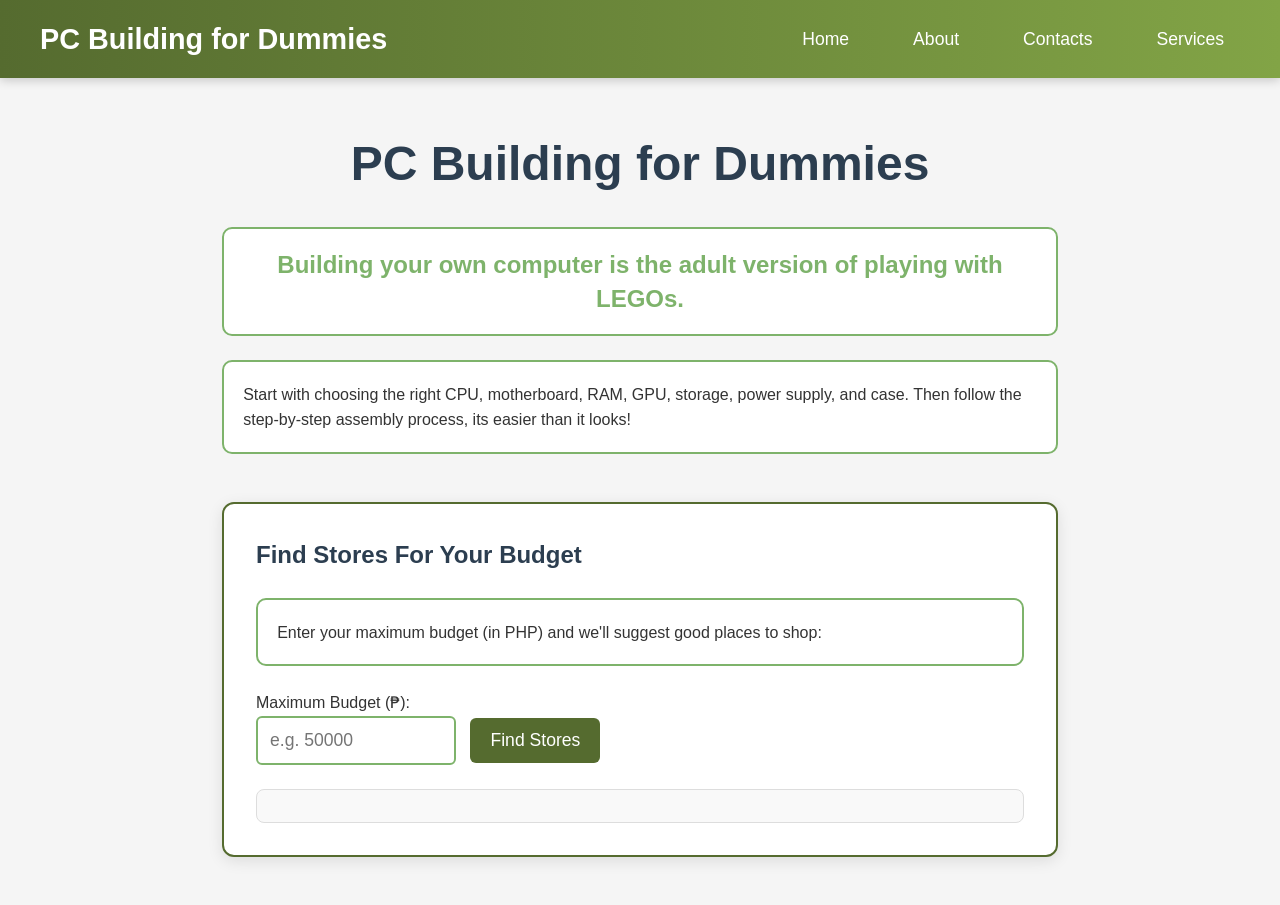
<file: index.html>
<!DOCTYPE html>
<html lang="en">
<head>
    <meta charset="UTF-8">
    <meta name="viewport" content="width=device-width, initial-scale=1.0">
    <title>PC Building for Dummies</title>
    <link rel="stylesheet" href="style.css">
</head>
<body>

    <nav class="navbar">
        <div class="navbar-container">
            <h2>PC Building for Dummies</h2>
            <ul>
                <li><a href="index.html">Home</a></li>
                <li><a href="about.html">About</a></li>
                <li><a href="contacts.html">Contacts</a></li>
                <li><a href="services.html">Services</a></li>
            </ul>
        </div>
    </nav>

    <main class="main-content">
        <h1>PC Building for Dummies</h1>

        <p class="highlight-text">
            Building your own computer is the adult version of playing with LEGOs.
        </p>

        <p>
            Start with choosing the right CPU, motherboard, RAM, GPU, storage, power supply, and case. 
            Then follow the step-by-step assembly process, its easier than it looks!
        </p>

        <section class="price-tool">
            <h2>Find Stores For Your Budget</h2>
            <p>Enter your maximum budget (in PHP) and we'll suggest good places to shop:</p>
            
            <label for="budget">Maximum Budget (₱):</label><br>
            <input type="number" id="budget" placeholder="e.g. 50000" min="10000">
            <button type="button" id="findBtn">Find Stores</button>

            <div id="store-results" class="results"></div>
        </section>
    </main>

    <script>
        document.getElementById("findBtn").addEventListener("click", suggestStores);

        function suggestStores() {
            const budgetInput = document.getElementById('budget').value;
            const budget = parseInt(budgetInput);
            const resultsDiv = document.getElementById('store-results');

            resultsDiv.innerHTML = '';

            if (!budget || budget < 10000) {
                resultsDiv.innerHTML = '<p style="color:red;">Please enter a budget of at least ₱10,000.</p>';
                return;
            }

            let stores = [];

            if (budget >= 150000) {
                stores = [
                    { name: "Lazada Premium / Flagship Stores", desc: "High-end components, fast shipping" },
                    { name: "PC Express", desc: "Premium builds & custom PCs" },
                    { name: "Datablitz", desc: "Great selection of GPUs and CPUs" }
                ];
            } 
            else if (budget >= 80000) {
                stores = [
                    { name: "PC Express", desc: "Good balance of price and quality" },
                    { name: "Lazada / Shopee Official Stores", desc: "Wide selection with vouchers" },
                    { name: "Octagon Computer", desc: "Reliable local shop" }
                ];
            } 
            else if (budget >= 40000) {
                stores = [
                    { name: "Shopee / Lazada", desc: "Best for budget builds with discounts" },
                    { name: "Gilmore Computer Center", desc: "Great for second-hand & affordable parts" },
                    { name: "PC Hub", desc: "Budget-friendly components" }
                ];
            } 
            else {
                stores = [
                    { name: "Shopee Budget Sellers", desc: "Entry-level parts & used components" },
                    { name: "Local Computer Shops", desc: "Check nearby shops in Quiapo or Baclaran" },
                    { name: "Montera", desc: "Affordable and high quality parts"}
                ];
            }

            let html = `<h3>Recommended Stores for ₱${budget.toLocaleString()} budget:</h3><ul>`;
            stores.forEach(store => {
                html += `<li><strong>${store.name}</strong> — ${store.desc}</li>`;
            });
            html += '</ul>';

            resultsDiv.innerHTML = html;
        }
    </script>

</body>
</html>
</file>
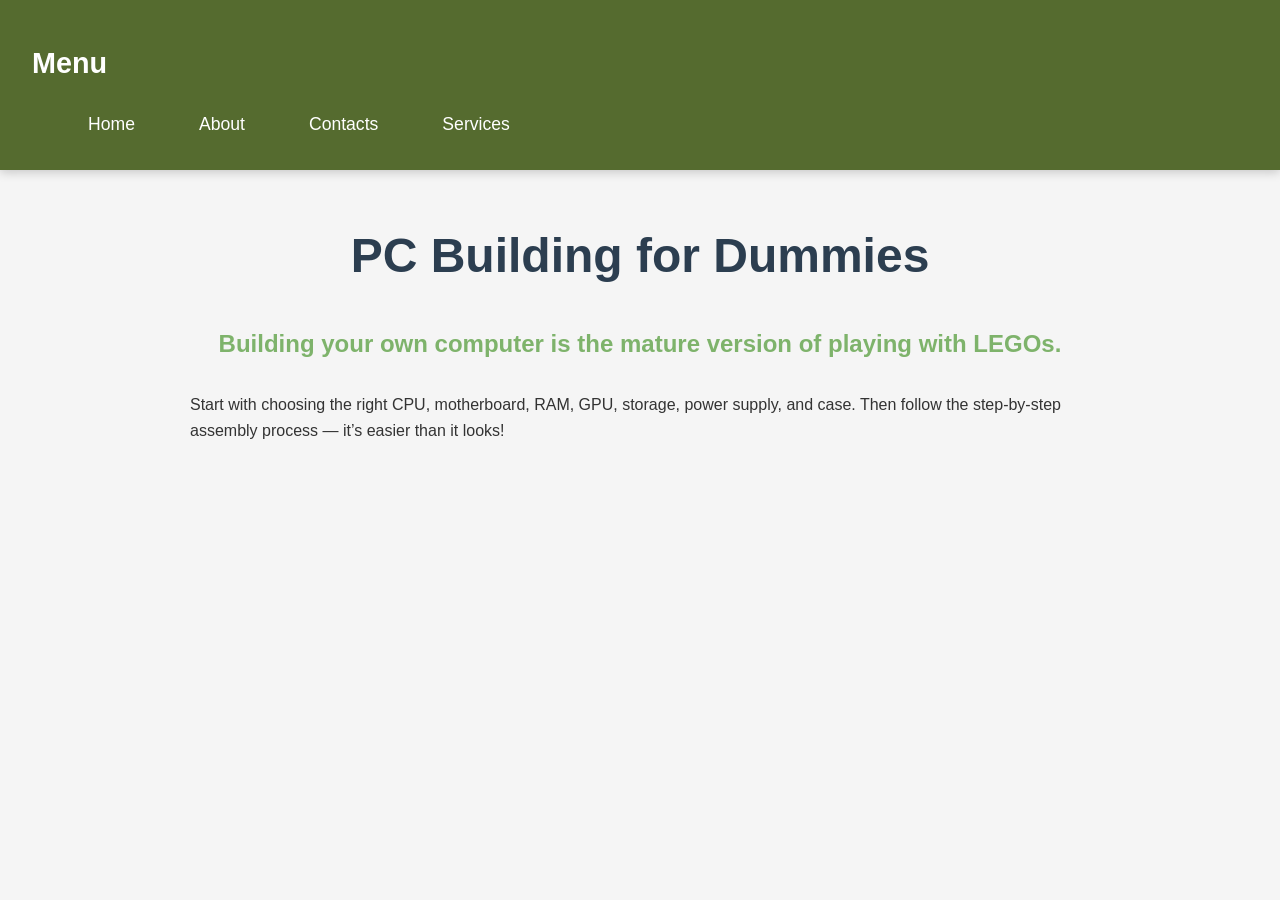
<file: PC Building for Dummies/index.html>
<!DOCTYPE html>
<html lang="en">
    <head>
        <meta charset="UTF-8">
        <meta name ="viewport" content="width=device-width, initial-scale=1.0">
        <title>PC Building for Dummies</title>
        <link rel="stylesheet" href="style.css">
    </head>
    <body>
        <nav class="navbar">
            <h2>Menu</h2>
            <ul>
                <li><a href="index.html">Home</a></li>
                <li><a href="about.html">About</a></li>
                <li><a href="contacts.html">Contacts</a></li>
                <li><a href="services.html">Services</a></li>
            </ul>
        </nav>

        <div class="main-content">
            <h1>PC Building for Dummies</h1>

            <p class="highlight-text">
                Building your own computer is the mature version of playing with LEGOs.
            </p>

            <p>Start with choosing the right CPU, motherboard, RAM, GPU, storage, power supply, and case. Then follow the step-by-step assembly process — it’s easier than it looks!</p>
        </div>
    </body>
</html>
</file>
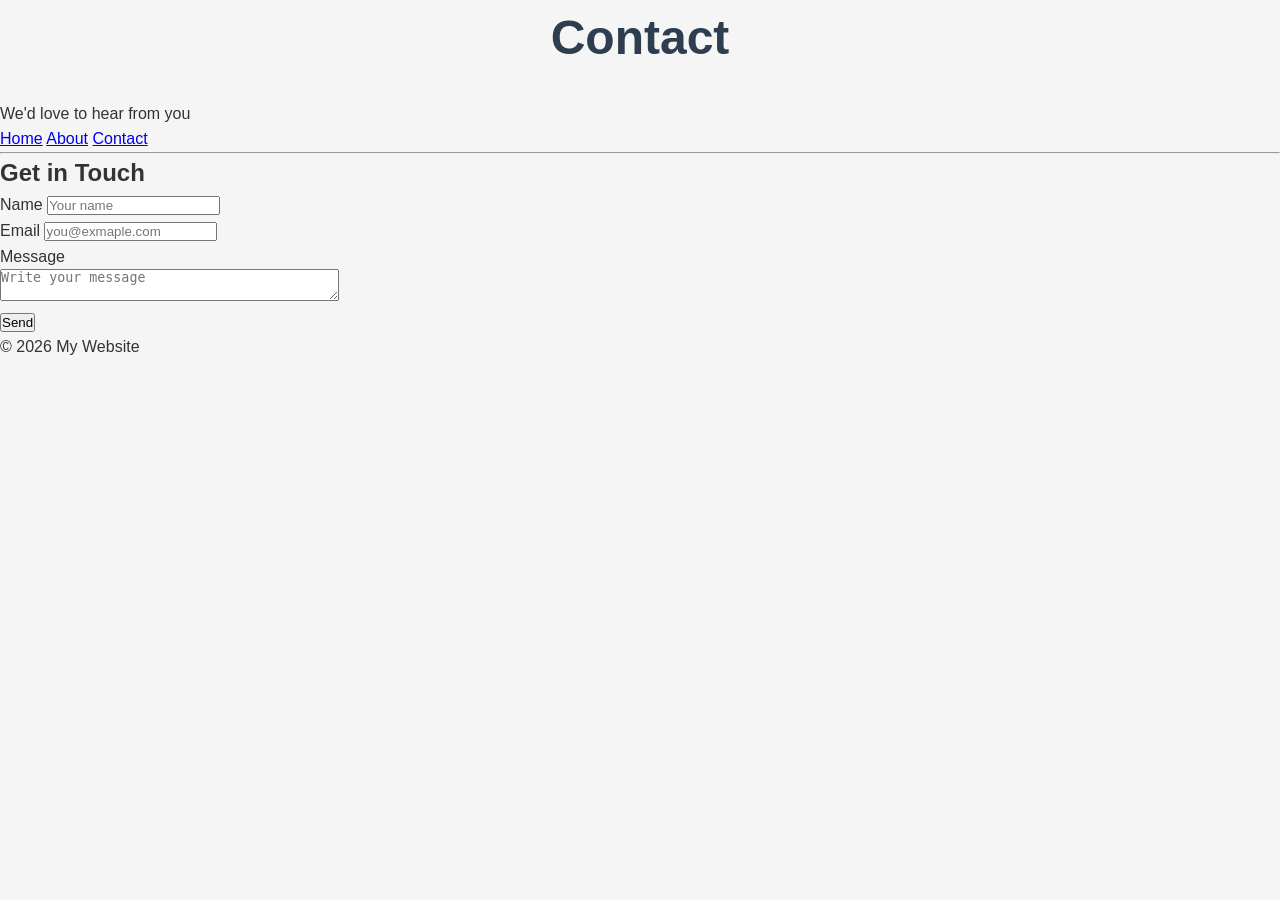
<file: about.html>
<!DOCTYPE html>
<html lang="en">
    <head>
        <link rel="stylesheet" href="style.css">
        <meta charset="UTF-8">
        <meta name="viewport" content="width=device-width, initial-scale=1.0">
        <title>Contact</title>
    </head>
    <body>
        <header>
            <h1>Contact</h1>
            <p>We'd love to hear from you</p>
        </header>
        <nav>
            <a href="index.html">Home</a>
            <a href="about.html">About</a>
            <a href="contact.html">Contact</a>
        </nav>
        <hr>
        <main>
            <h2>Get in Touch</h2>
            <form action="#" method="post">
                <label for="name">Name</label>
                <input id="name" name="name" type="text" placeholder="Your name" required>
                <br>
                <label for="email">Email</label>
                <input id="email" name="email" type="email" placeholder="you@exmaple.com" required>
                <br>
                <label for="message">Message</label>
                <br>
                <textarea id="message" name="message" row="5" cols="40" placeholder="Write your message" required></textarea>
                <br>
                <button type="submit">Send</button>
            </form>
        </main>
        <footer>
            <p>&copy; 2026 My Website</p>
        </footer>
    </body>
</html>
</file>
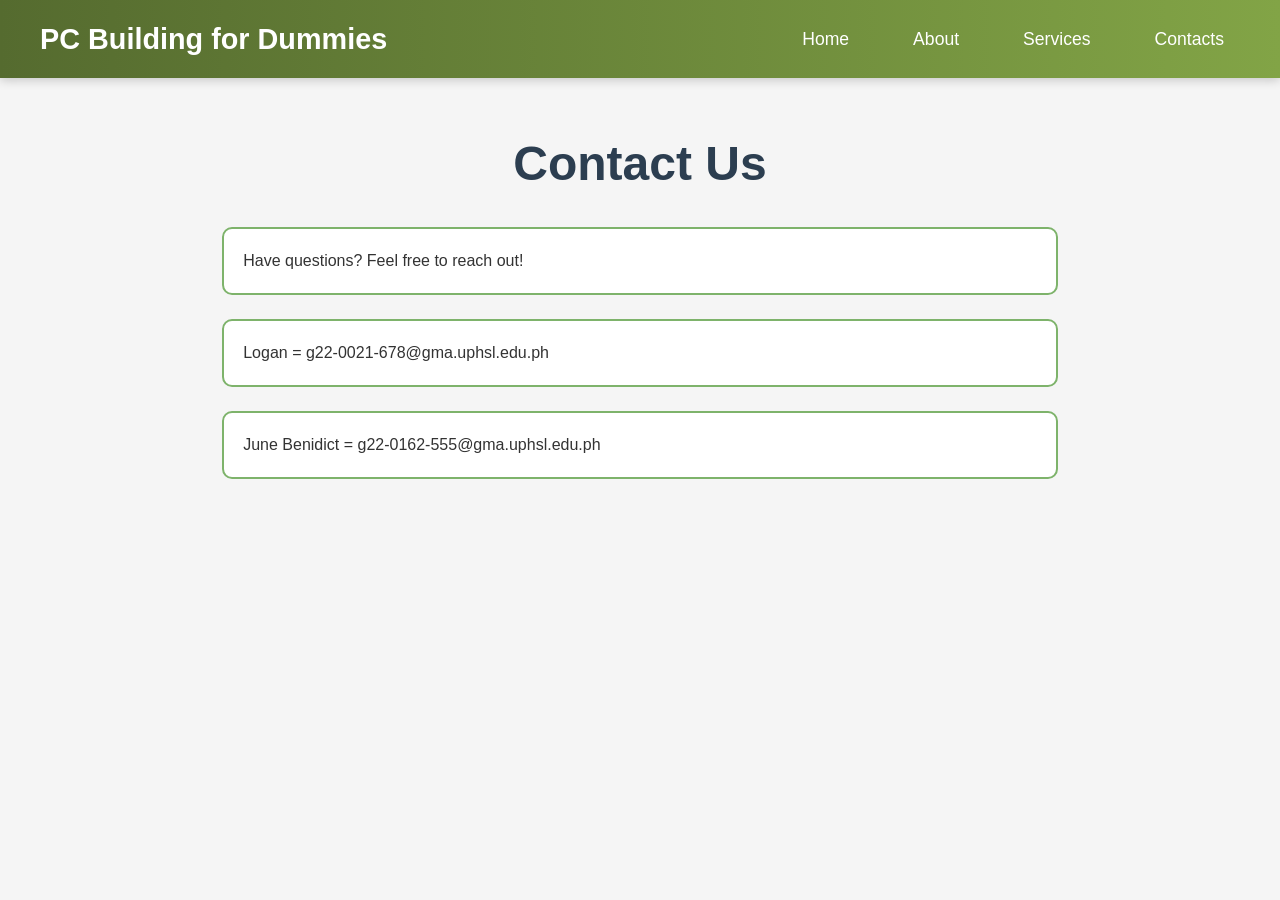
<file: contacts.html>
<!DOCTYPE html>
<html lang="en">
<head>
    <meta charset="UTF-8">
    <meta name="viewport" content="width=device-width, initial-scale=1.0">
    <title>Contact Us - PC Building for Dummies</title>
    <link rel="stylesheet" href="style.css">
</head>
<body>
    <nav class="navbar">
        <div class="navbar-container">
            <h2>PC Building for Dummies</h2>
            <ul>
                <li><a href="index.html">Home</a></li>
                <li><a href="about.html">About</a></li>
                <li><a href="services.html">Services</a></li>
                <li><a href="contacts.html">Contacts</a></li>
            </ul>
        </div>
    </nav>

    <div class="main-content">
        <h1>Contact Us</h1>
        <p>Have questions? Feel free to reach out!</p>
        <p>Logan = g22-0021-678@gma.uphsl.edu.ph</p>
        <p>June Benidict = g22-0162-555@gma.uphsl.edu.ph</p>
    </div>
</body>
</html>
</file>
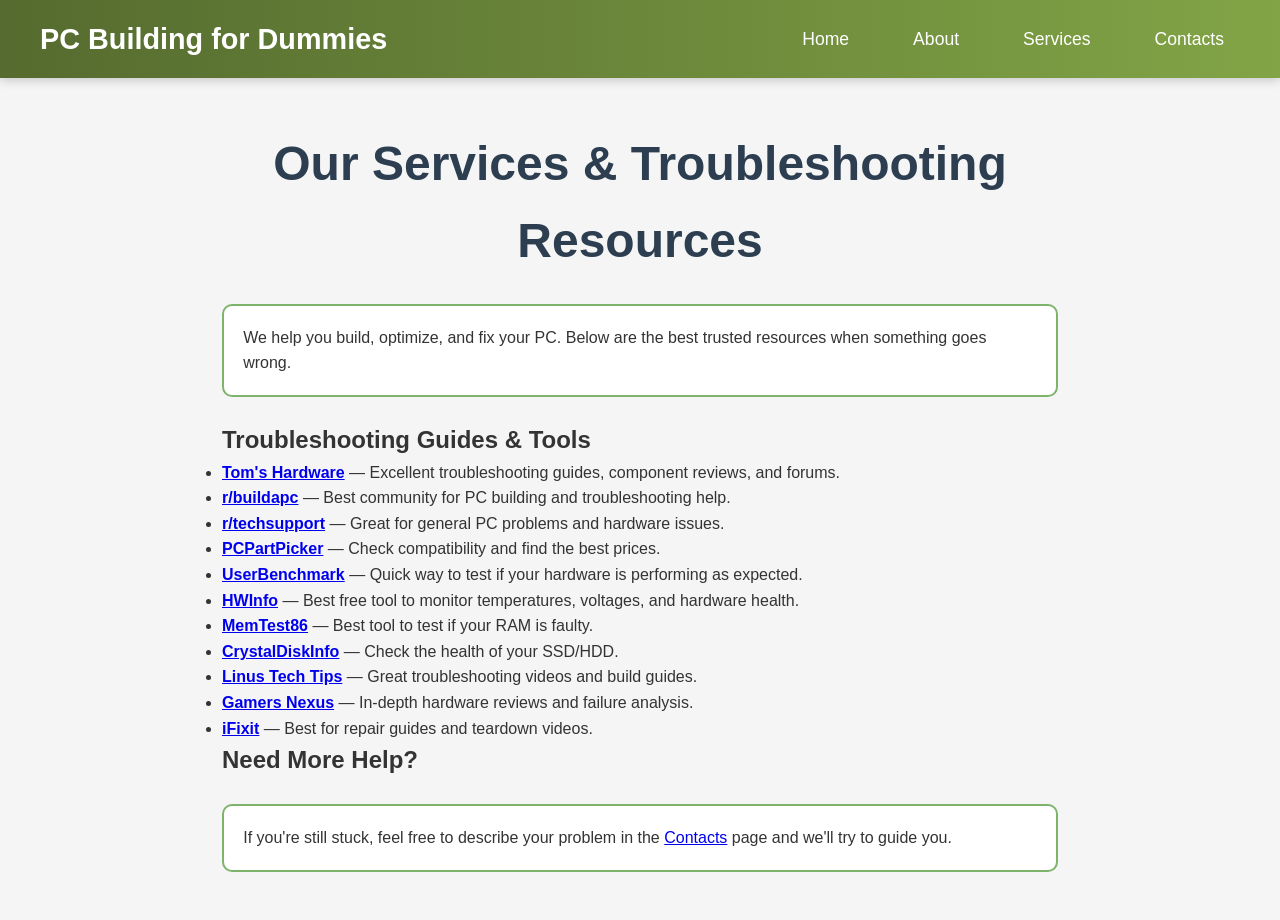
<file: services.html>
<!DOCTYPE html>
<html lang="en">
<head>
    <meta charset="UTF-8">
    <meta name="viewport" content="width=device-width, initial-scale=1.0">
    <title>Services - PC Building for Dummies</title>
    <link rel="stylesheet" href="style.css">
</head>
<body>

    <nav class="navbar">
        <div class="navbar-container">
            <h2>PC Building for Dummies</h2>
            <ul>
                <li><a href="index.html">Home</a></li>
                <li><a href="about.html">About</a></li>
                <li><a href="services.html">Services</a></li>
                <li><a href="contacts.html">Contacts</a></li>
            </ul>
        </div>
    </nav>

    <div class="main-content">
        <h1>Our Services & Troubleshooting Resources</h1>
        
        <p>We help you build, optimize, and fix your PC. Below are the best trusted resources when something goes wrong.</p>

        <h2>Troubleshooting Guides & Tools</h2>
        
        <div class="resource-list">
            <ul>
                <li>
                    <strong><a href="https://www.tomshardware.com/" target="_blank">Tom's Hardware</a></strong> 
                    — Excellent troubleshooting guides, component reviews, and forums.
                </li>
                <li>
                    <strong><a href="https://www.reddit.com/r/buildapc/" target="_blank">r/buildapc</a></strong> 
                    — Best community for PC building and troubleshooting help.
                </li>
                <li>
                    <strong><a href="https://www.reddit.com/r/techsupport/" target="_blank">r/techsupport</a></strong> 
                    — Great for general PC problems and hardware issues.
                </li>
                <li>
                    <strong><a href="https://pcpartpicker.com/" target="_blank">PCPartPicker</a></strong> 
                    — Check compatibility and find the best prices.
                </li>
                <li>
                    <strong><a href="https://www.userbenchmark.com/" target="_blank">UserBenchmark</a></strong> 
                    — Quick way to test if your hardware is performing as expected.
                </li>
                <li>
                    <strong><a href="https://www.hwinfo.com/" target="_blank">HWInfo</a></strong> 
                    — Best free tool to monitor temperatures, voltages, and hardware health.
                </li>
                <li>
                    <strong><a href="https://www.memtest86.com/" target="_blank">MemTest86</a></strong> 
                    — Best tool to test if your RAM is faulty.
                </li>
                <li>
                    <strong><a href="https://www.crystaldiskinfo.jp/en/" target="_blank">CrystalDiskInfo</a></strong> 
                    — Check the health of your SSD/HDD.
                </li>
                <li>
                    <strong><a href="https://www.youtube.com/c/LinusTechTips" target="_blank">Linus Tech Tips</a></strong> 
                    — Great troubleshooting videos and build guides.
                </li>
                <li>
                    <strong><a href="https://www.youtube.com/c/GamersNexus" target="_blank">Gamers Nexus</a></strong> 
                    — In-depth hardware reviews and failure analysis.
                </li>
                <li>
                    <strong><a href="https://www.ifixit.com/" target="_blank">iFixit</a></strong>
                    — Best for repair guides and teardown videos. 
                </li>
            </ul>
        </div>

        <h2>Need More Help?</h2>
        <p>If you're still stuck, feel free to describe your problem in the <a href="contacts.html">Contacts</a> page and we'll try to guide you.</p>
    </div>

</body>
</html>
</file>
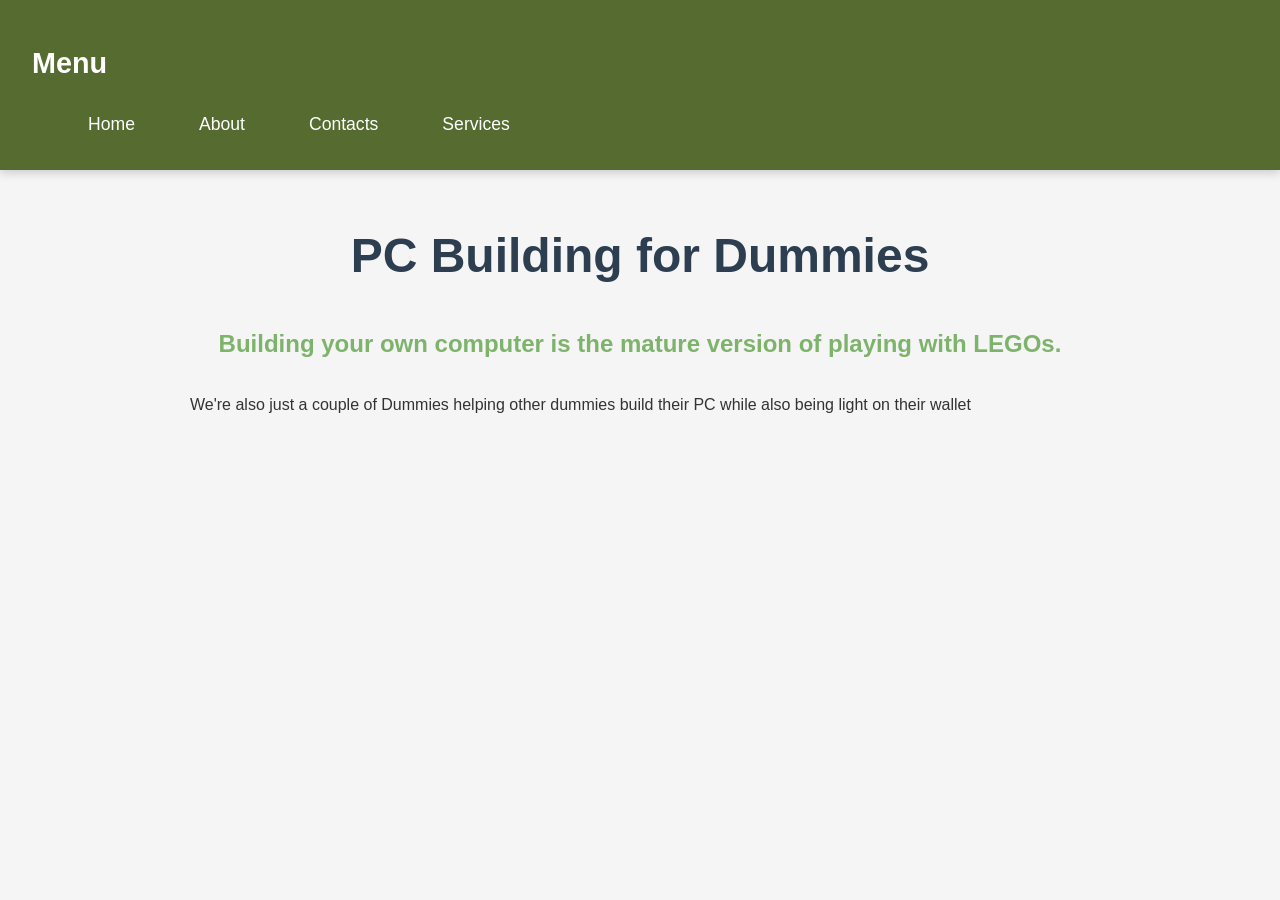
<file: PC Building for Dummies/about.html>
<!DOCTYPE html>
<html lang="en">
    <head>
        <meta charset="UTF-8">
        <meta name ="viewport" content="width=device-width, initial-scale=1.0">
        <title>PC Building for Dummies</title>
        <link rel="stylesheet" href="style.css">
    </head>
    <body>
        <nav class="navbar">
            <h2>Menu</h2>
            <ul>
                <li><a href="index.html">Home</a></li>
                <li><a href="about.html">About</a></li>
                <li><a href="contacts.html">Contacts</a></li>
                <li><a href="services.html">Services</a></li>
            </ul>
        </nav>

        <div class="main-content">
            <h1>PC Building for Dummies</h1>

            <p class="highlight-text">
                Building your own computer is the mature version of playing with LEGOs.
            </p>

            <p>We're also just a couple of Dummies helping other dummies build their PC while also being light on their wallet</p>
        </div>
    </body>
</html>
</file>
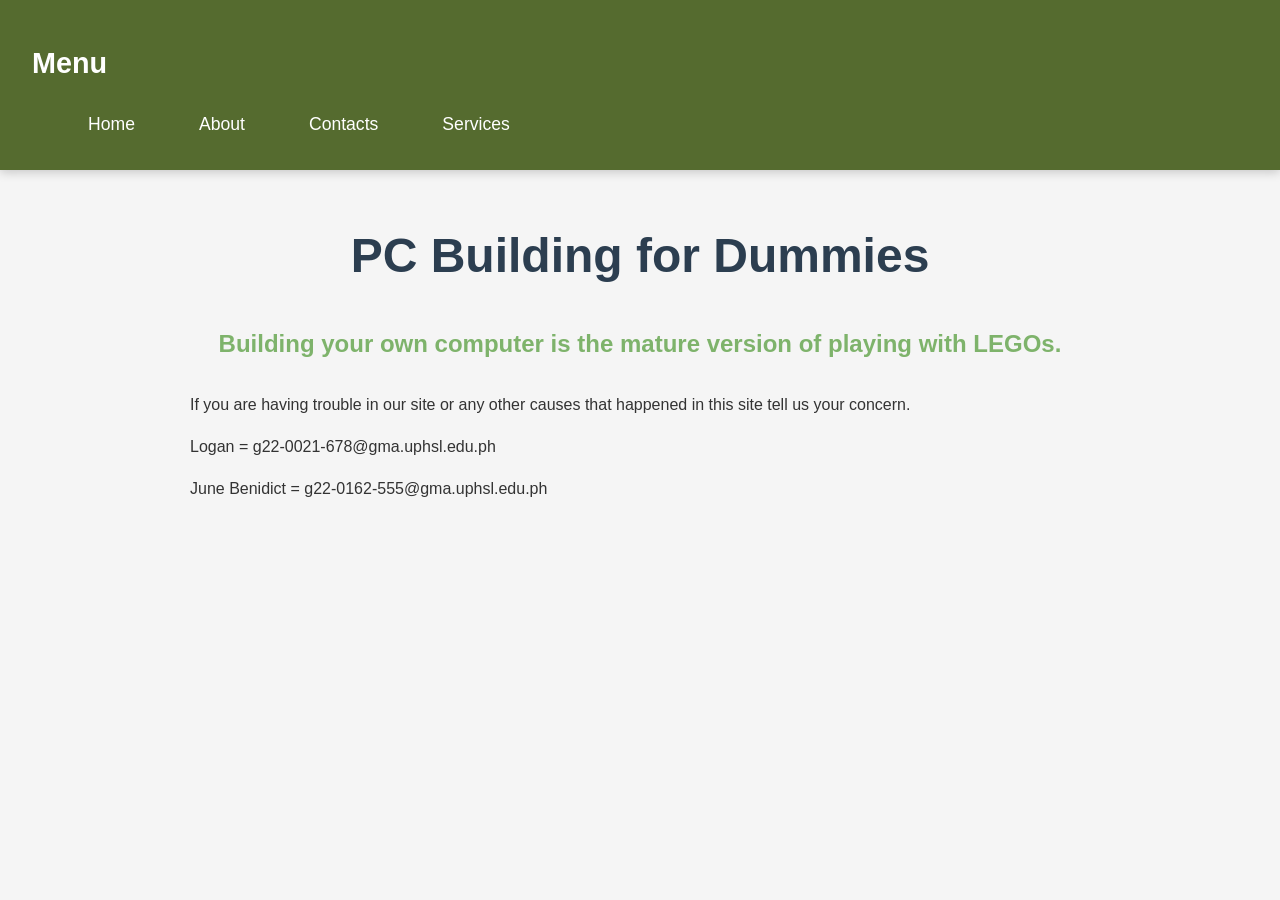
<file: PC Building for Dummies/contacts.html>
<!DOCTYPE html>
<html lang="en">
    <head>
        <meta charset="UTF-8">
        <meta name ="viewport" content="width=device-width, initial-scale=1.0">
        <title>PC Building for Dummies</title>
        <link rel="stylesheet" href="style.css">
    </head>
    <body>
        <nav class="navbar">
            <h2>Menu</h2>
            <ul>
                <li><a href="index.html">Home</a></li>
                <li><a href="about.html">About</a></li>
                <li><a href="contacts.html">Contacts</a></li>
                <li><a href="services.html">Services</a></li>
            </ul>
        </nav>

        <div class="main-content">
            <h1>PC Building for Dummies</h1>

            <p class="highlight-text">
                Building your own computer is the mature version of playing with LEGOs.
            </p>

            <p>If you are having trouble in our site or any other causes that happened in this site tell us your concern.</p>
            <p>Logan = g22-0021-678@gma.uphsl.edu.ph</p>
            <p>June Benidict = g22-0162-555@gma.uphsl.edu.ph</p>
        </div>
    </body>
</html>
</file>
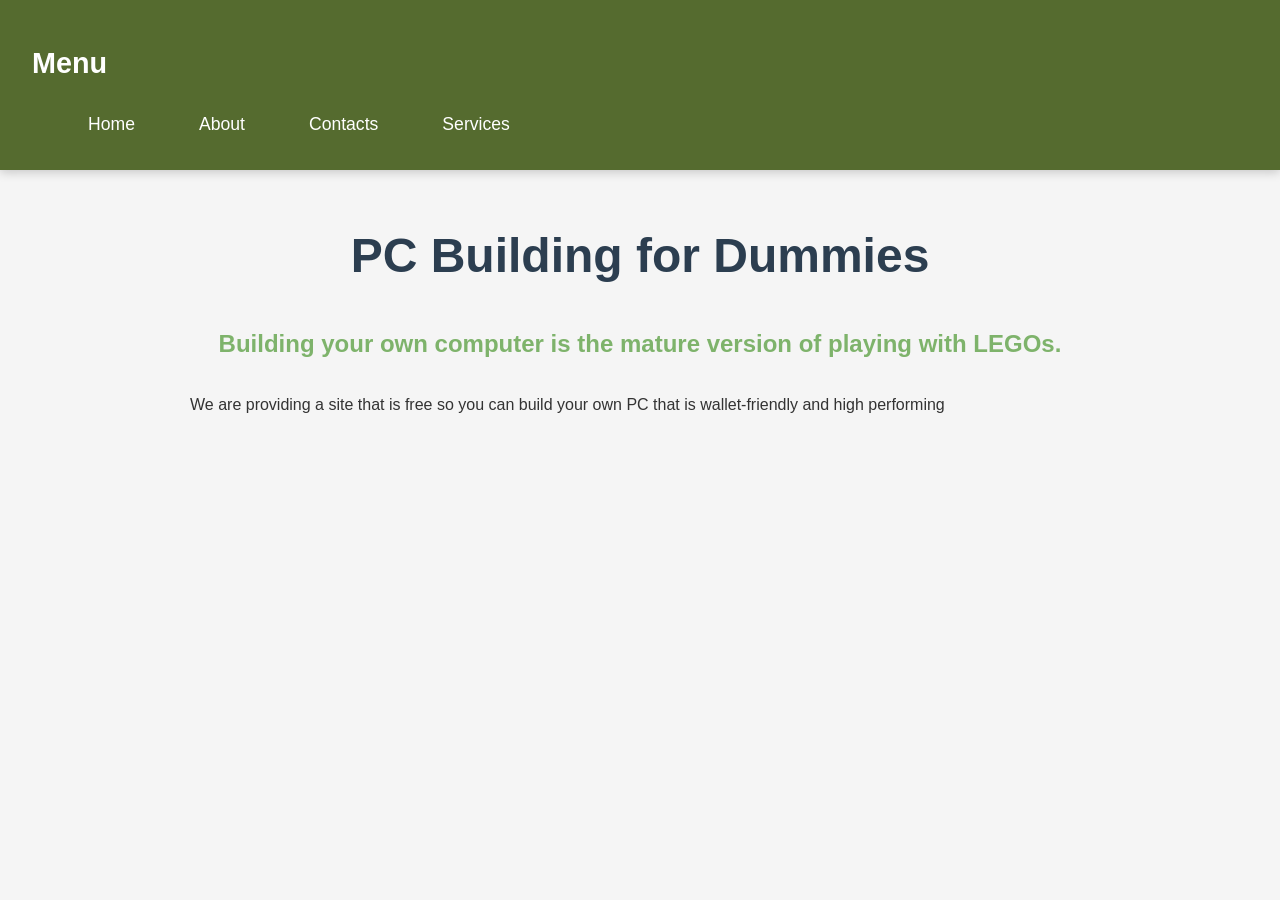
<file: PC Building for Dummies/services.html>
<!DOCTYPE html>
<html lang="en">
    <head>
        <meta charset="UTF-8">
        <meta name ="viewport" content="width=device-width, initial-scale=1.0">
        <title>PC Building for Dummies</title>
        <link rel="stylesheet" href="style.css">
    </head>
    <body>
        <nav class="navbar">
            <h2>Menu</h2>
            <ul>
                <li><a href="index.html">Home</a></li>
                <li><a href="about.html">About</a></li>
                <li><a href="contacts.html">Contacts</a></li>
                <li><a href="services.html">Services</a></li>
            </ul>
        </nav>

        <div class="main-content">
            <h1>PC Building for Dummies</h1>

            <p class="highlight-text">
                Building your own computer is the mature version of playing with LEGOs.
            </p>

            <p>We are providing a site that is free so you can build your own PC that is wallet-friendly and high performing</p>
        </div>
    </body>
</html>
</file>
<file: style.css>
* {
    margin: 0;
    padding: 0;
    box-sizing: border-box;
}

body {
    font-family: 'Segoe UI', Tahoma, Geneva, Verdana, sans-serif;
    background-color: #f5f5f5;
    color: #333;
    line-height: 1.6;
}

.navbar {
    background-color: #556b2f;
    padding: 1rem 2rem;
    position: sticky;
    top: 0;
    z-index: 1000;
    box-shadow: 0 2px 10px rgba(0, 0, 0, 0.2);
    background: linear-gradient(to right, #556b2f 0%, #82a446 100%);
}

.navbar-container {
    max-width: 1200px;
    margin: 0 auto;
    display: flex;
    justify-content: space-between;
    align-items: center;
}

.navbar h2 {
    color: white;
    font-size: 1.8rem;
}

.navbar ul {
    list-style: none;
    display: flex;
    gap: 2rem;
}

.navbar li a {
    color: white;
    text-decoration: none;
    font-size: 1.1rem;
    padding: 0.6rem 1rem;
    border-radius: 6px;
    transition: all 0.3s ease;
}

.navbar li a:hover {
    background-color: rgba(255, 255, 255, 0.15);
}

.main-content {
    max-width: 900px;
    margin: 3rem auto;
    padding: 0 2rem;
}

h1 {
    font-size: 3rem;
    margin-bottom: 1.5rem;
    color: #2c3e50;
    text-align: center;
}

.highlight-text {
    font-weight: bold;
    color: #7eb36b;
    font-size: 1.5rem;
    margin: 2rem 0;
    line-height: 1.4;
    text-align: center;
}

.price-tool {
    background-color: white;
    padding: 2rem;
    border-radius: 12px;
    box-shadow: 0 4px 15px rgba(0, 0, 0, 0.1);
    margin-top: 3rem;
    border: 2px solid #556b2f;
}

.price-tool h2 {
    color: #2c3e50;
    margin-bottom: 1rem;
}

.price-tool input {
    padding: 12px;
    font-size: 1.1rem;
    width: 200px;
    margin-right: 10px;
    border: 2px solid #7eb36b;
    border-radius: 6px;
}

.price-tool button {
    padding: 12px 20px;
    background-color: #556b2f;
    color: white;
    border: none;
    border-radius: 6px;
    cursor: pointer;
    font-size: 1.1rem;
    transition: background-color 0.3s ease;
}

.price-tool button:hover {
    background-color: #445a27;
}

.results {
    margin-top: 1.5rem;
    padding: 1rem;
    background-color: #f9f9f9;
    border-radius: 8px;
    border: 1px solid #ddd;
}

.results ul {
    padding-left: 20px;
}

.results li {
    margin: 10px 0;
}

.main-content p {
    border: 2px solid #7eb36b;
    padding: 1.2rem;
    border-radius: 10px;
    background-color: white;
    margin: 1.5rem 0;
}

@media (max-width: 768px) {
    .navbar ul {
        flex-direction: column;
        gap: 1rem;
        text-align: center;
    }

    .navbar-container {
        flex-direction: column;
        gap: 1rem;
    }
}
</file>
<file: PC Building for Dummies/style.css>
body {
    margin: 0;
    padding: 0;
    box-sizing: border-box;
}

body {
    font-family: 'Segoe UI', Tahoma, Geneva, Verdana, sans-serif;
    background-color: #f5f5f5;
    color: #333;
    line-height: 1.6;
}

.navbar {
    background-color: #556b2f;
    padding: 1rem 2rem;
    position: sticky;
    top: 0;
    z-index: 1000;
    box-shadow: 0 2px 10px rgba(0, 0, 0, 0.2);
}

.navbar-container {
    max-width: 1200px;
    margin: 0 auto;
    display: flex;
    justify-content: space-between;
    align-items: center;
}

.navbar h2 {
    color: white;
    font-size: 1.8rem;
}

.navbar ul {
    list-style: none;
    display: flex;
    gap: 2rem;
}

.navbar li a {
    color: white;
    text-decoration: none;
    font-size: 1.1rem;
    padding: 0.6rem 1rem;
    border-radius: 6px;
    transition: all 0.3s ease;
}

.navbar li a:hover {
    background-color: rgba(255, 255, 255, 0.15);
}

.main-content {
    max-width: 900px;
    margin: 3rem auto;
    padding: 0 2rem;
}

h1 {
    font-size: 3rem;
    margin-bottom: 1.5rem;
    color: #2c3e50;
    text-align: center;
}

.highlight-text {
    font-weight: bold;
    color: #7eb36b;
    font-size: 1.5rem;
    margin: 2rem 0;
    line-height: 1.4;
    text-align: center;
}

@media (max-width: 768px) {
    .navbar ul {
        flex-direction: column;
        gap: 1rem;
        text-align: center;
    }

    .navbar-container {
        flex-direction: column;
        gap: 1rem;
    }
}
</file>
